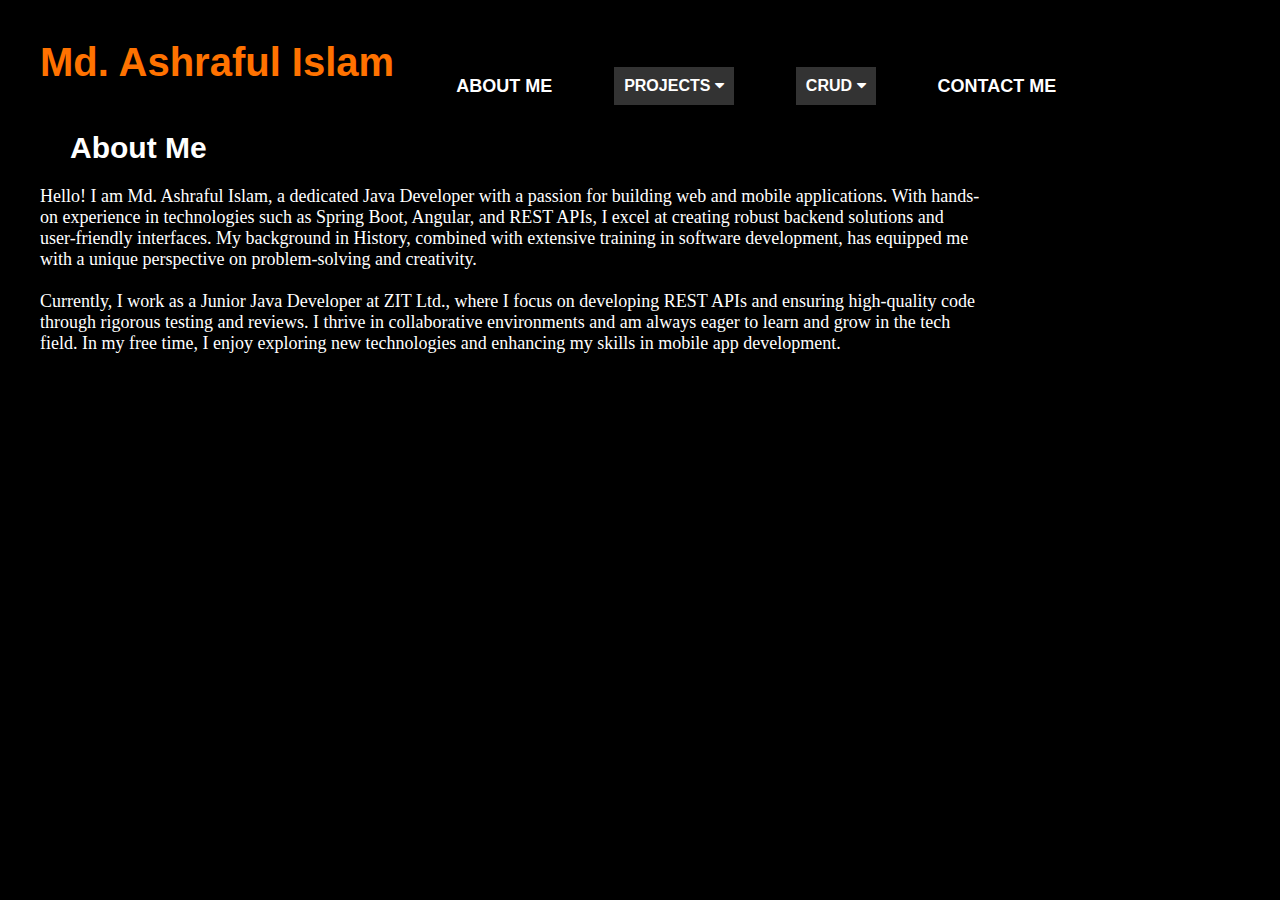
<file: about.html>
<!DOCTYPE html>
<html lang="en">

<head>
    <link rel="stylesheet" href="style.css">
    <link rel="stylesheet" href="https://cdnjs.cloudflare.com/ajax/libs/font-awesome/4.7.0/css/font-awesome.min.css">
    <title>About Me</title>

    <style>

    
.content {
           margin-left: 20px;
           margin-right: 150px;
           color: #ffffff;
           font-size: 18px;

        }


    </style>

</head>

<body>
    <div class="main">
        <div class="navbar">
            <div class="icon">
                <a href="index.html"><h1 class="logo">Md. Ashraful Islam</h1></a>
            </div>
            <div class="menu">
                <ul>
                    <li><a href="about.html">ABOUT ME</a></li>
                    <li>
                        <div class="dropdown">
                            <button class="dropbtn"><b>PROJECTS</b>
                                <i class="fa fa-caret-down"></i>
                            </button>
                            <div class="dropdown-content">
                                <div class="nested-dropdown">
                                    <button class="dropbtn-nested"><b>Hotel Management System</b>
										<i class="fa fa-caret-down"></i>
                                    </button>
                                    <div class="nested-content">
                                        <a href="#">Frontend</a>
                                        <a href="#">Backend</a>
                                    </div>
                                </div>
                                <div class="nested-dropdown">
                                    <button class="dropbtn-nested"><b>Courier Management System</b>
										<i class="fa fa-caret-down"></i>
                                    </button>
                                    <div class="nested-content">
                                        <a href="#">Frontend</a>
                                        <a href="#">Backend</a>
                                    </div>
                                </div>
                            </div>
                        </div>
                    </li>
                    <li>
                        <div class="dropdown">
                            <button class="dropbtn"><b>CRUD</b>
                                <i class="fa fa-caret-down"></i>
                            </button>
                            <div class="dropdown-content">
                                <a href="https://github.com/Sajeeb404/ServletCRUD">Servlet CRUD</a>
                                <a href="#">JSP CRUD</a>
                                <a href="#">JSF CRUD</a>
                                <a href="#">Swing CRUD</a>
                            </div>
                        </div>
                    </li>
                    <li><a href="contact.html">CONTACT ME</a></li>
                </ul>
            </div>
        </div>


        <div class="content">
            <h4><span>About Me</span></h4>
            <br>
            <div class="content">
                <p>Hello! I am Md. Ashraful Islam, a dedicated Java Developer with a passion for building web and mobile applications. With hands-on experience in technologies such as Spring Boot, Angular, and REST APIs, I excel at creating robust backend solutions and user-friendly interfaces. My background in History, combined with extensive training in software development, has equipped me with a unique perspective on problem-solving and creativity.</p>
        <br>
                <p>Currently, I work as a Junior Java Developer at ZIT Ltd., where I focus on developing REST APIs and ensuring high-quality code through rigorous testing and reviews. I thrive in collaborative environments and am always eager to learn and grow in the tech field. In my free time, I enjoy exploring new technologies and enhancing my skills in mobile app development.</p>
            </div>


        </div>


    </div>
</body>

</html>
</file>
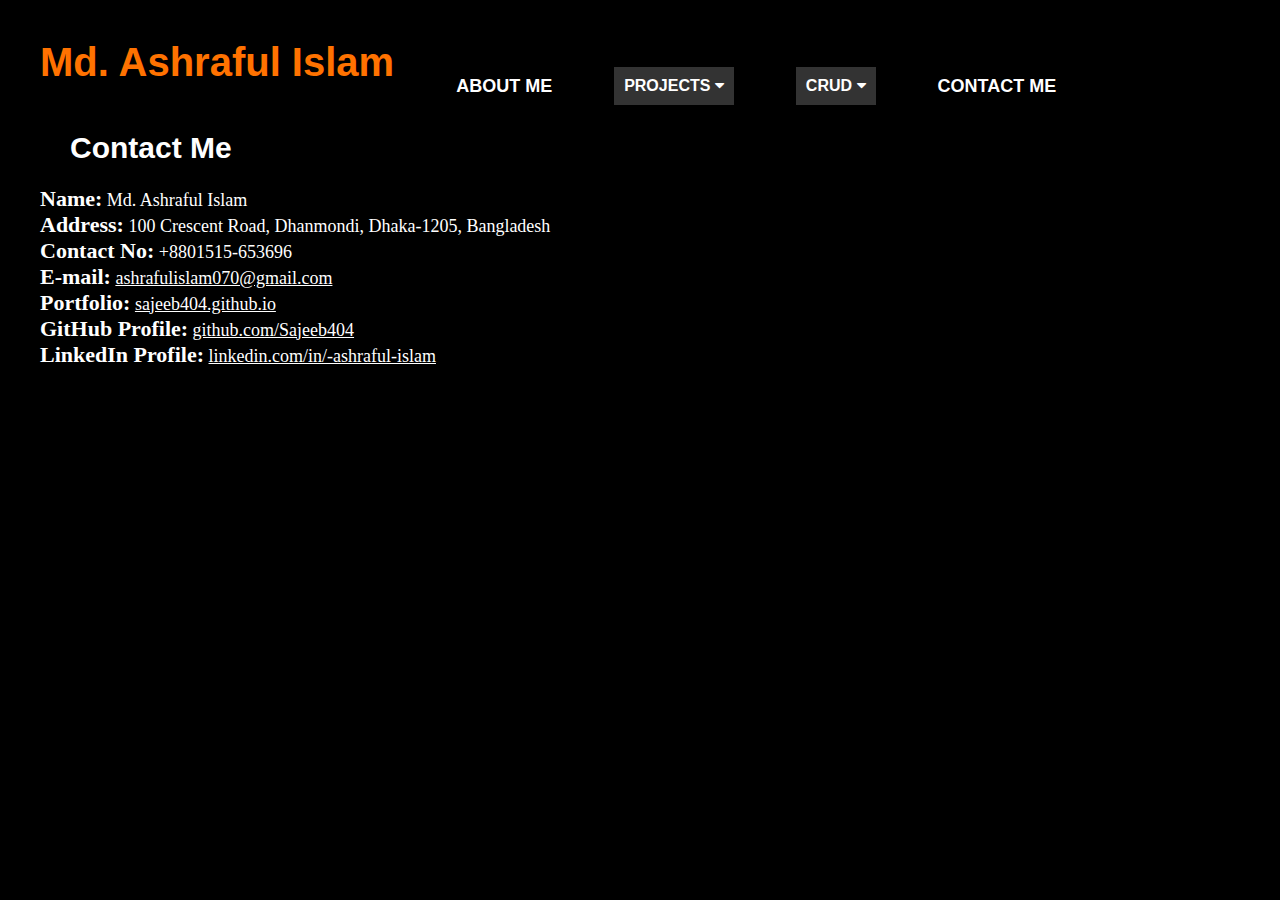
<file: contact.html>
<!DOCTYPE html>
<html lang="en">

<head>
    <link rel="stylesheet" href="style.css">
    <link rel="stylesheet" href="https://cdnjs.cloudflare.com/ajax/libs/font-awesome/4.7.0/css/font-awesome.min.css">
    <title>Md. Ashraful Islam</title>


    <style>

    
        .content {
                   margin-left: 20px;
                   margin-right: 150px;
                   color: #ffffff;
                   font-size: 18px;
        
                }
        a{
            color: #ffffff;
        }        

        strong{
            font-size: 22px;
        }
        
        
            </style>
</head>

<body>
    <div class="main">
        <div class="navbar">
            <div class="icon">
                <a href="index.html"><h1 class="logo">Md. Ashraful Islam</h1></a>
            </div>
            <div class="menu">
                <ul>
                    <li><a href="about.html">ABOUT ME</a></li>
                    <li>
                        <div class="dropdown">
                            <button class="dropbtn"><b>PROJECTS</b>
                                <i class="fa fa-caret-down"></i>
                            </button>
                            <div class="dropdown-content">
                                <div class="nested-dropdown">
                                    <button class="dropbtn-nested"><b>Hotel Management System</b>
										<i class="fa fa-caret-down"></i>
                                    </button>
                                    <div class="nested-content">
                                        <a href="#">Frontend</a>
                                        <a href="#">Backend</a>
                                    </div>
                                </div>
                                <div class="nested-dropdown">
                                    <button class="dropbtn-nested"><b>Courier Management System</b>
										<i class="fa fa-caret-down"></i>
                                    </button>
                                    <div class="nested-content">
                                        <a href="#">Frontend</a>
                                        <a href="#">Backend</a>
                                    </div>
                                </div>
                            </div>
                        </div>
                    </li>
                    <li>
                        <div class="dropdown">
                            <button class="dropbtn"><b>CRUD</b>
                                <i class="fa fa-caret-down"></i>
                            </button>
                            <div class="dropdown-content">
                                <a href="https://github.com/Sajeeb404/ServletCRUD">Servlet CRUD</a>
                                <a href="#">JSP CRUD</a>
                                <a href="#">JSF CRUD</a>
                                <a href="#">Swing CRUD</a>
                            </div>
                        </div>
                    </li>
                    <li><a href="contact.html">CONTACT ME</a></li>
                </ul>
            </div>
        </div>


        <div class="content">
            <h4><span>Contact Me</span></h4>
            <br>
            <div class="content">
               

                <p><strong>Name:</strong> Md. Ashraful Islam</p>
<p><strong>Address:</strong> 100 Crescent Road, Dhanmondi, Dhaka-1205, Bangladesh</p>
<p><strong>Contact No:</strong> +8801515-653696</p>
<p><strong>E-mail:</strong> <a href="mailto:ashrafulislam070@gmail.com">ashrafulislam070@gmail.com</a></p>
<p><strong>Portfolio:</strong> <a href="https://sajeeb404.github.io">sajeeb404.github.io</a></p>
<p><strong>GitHub Profile:</strong> <a href="https://github.com/Sajeeb404">github.com/Sajeeb404</a></p>
<p><strong>LinkedIn Profile:</strong> <a href="https://www.linkedin.com/in/-ashraful-islam/">linkedin.com/in/-ashraful-islam</a></p>


            </div>


        </div>


    </div>
</body>

</html>
</file>
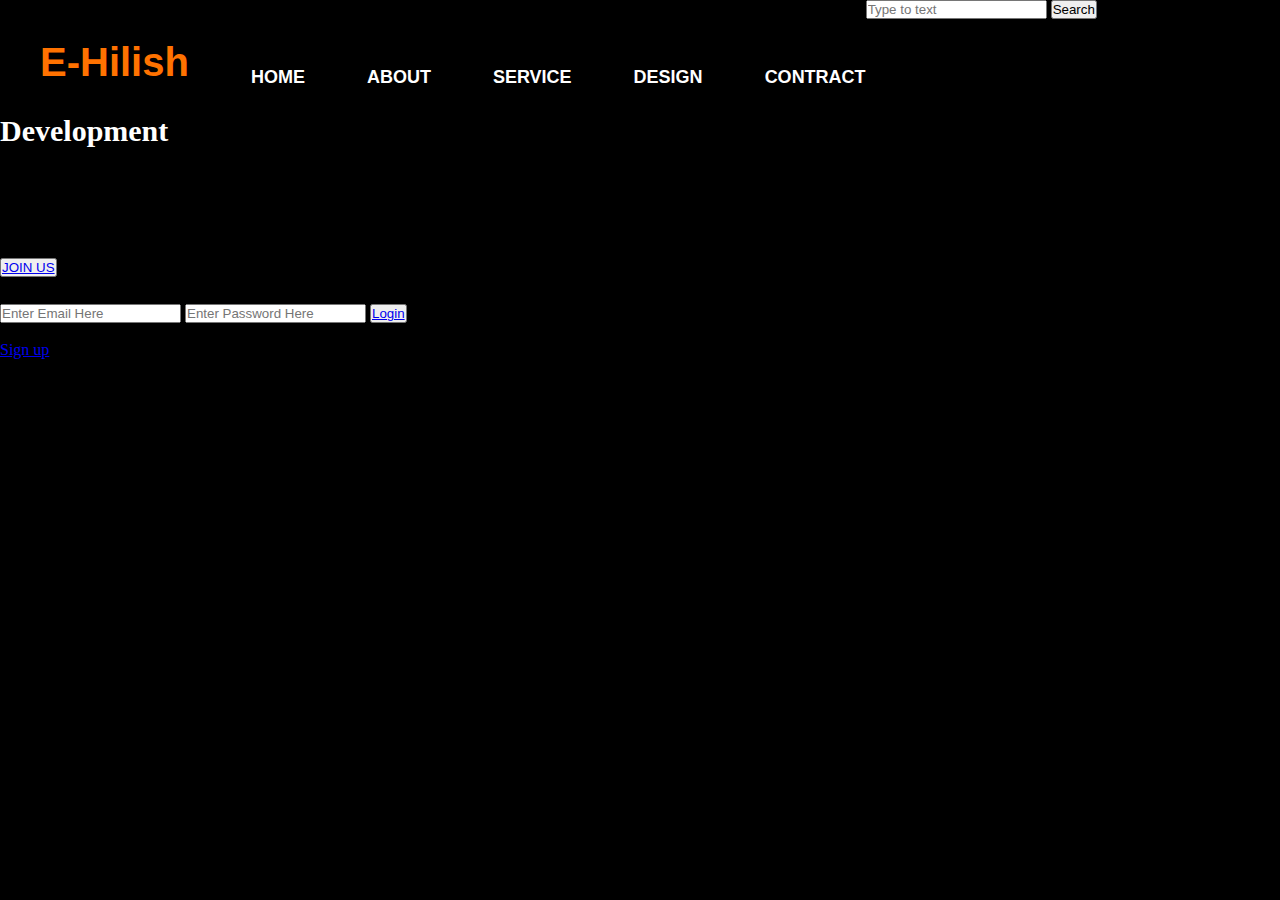
<file: ehilish.html>
<!DOCTYPE html>

<html>
<head>
	<link rel="stylesheet" href="style.css">
</head>
<body>
	<div class="main">
	  <div class="navbar">
	    <div class="icon">
	      <h2 class="logo">E-Hilish</h2>
	    </div>
	      <div class="menu">
	        <ul>
		  <li><a href="#"> HOME </a></li>
			
		  <li><a href="#"> ABOUT </a></li>
		  <li><a href="#"> SERVICE </a></li>
		  <li><a href="#"> DESIGN </a></li>
		  <li><a href="#"> CONTRACT </a></li>
	        </ul>
		</div>
	    <div class="search">
	      <input class="srch" type="search" name="" placeholder="Type to text">
	      <a href="#"><button class="btn"> Search </button></a>
	    </div>
	     </div>
	     <div class="content">
	      <h1> Web Design & <br/><span> Development</span><br/> Course </h1>
	      <p class="par"> Paragraphs are distinct blocks of text which section out a larger piece of <br/>writing—stories, novels, articles, creative writing or professional writing pieces—making it easier to read and understand.<br/>Good paragraphs are a handy writing skill for many forms of literature, and good writers can <br/>greatly enhance the readability of their news, essays, or fiction writing when constructed properly.</p>
	    	<button class="cn"><a href="#">JOIN US </a> </button>
	     <div class="form">
		<h2> Login Here </h2>
		<input type="email" name="email" placeholder="Enter Email Here">
		<input type="password" name="" placeholder="Enter Password Here">
		<button class="btnn"><a href="#">Login </a> </button>
		<p class="link">Don't have an account<br/>
		<a href="#"> Sign up</a> here </a></p>
		<p class="liw">Log in with </p>
		
	     </div>
	  </div>
	</div>
</body>
</html>
</file>
<file: style.css>
* {
    margin: 0;
    padding: 0;
}

.main {
    background-color: rgb(0, 0, 0);
    height: 100vh;
    width: auto;
}

.navbar {
    width: auto;
    height: 75px;
    margin: auto;
}

.logo {
    color: #ff7200;
    font-size: 40px;
    font-family: Arial, sans-serif;
    padding-left: 10px;
    float: left;
    padding-top: 10px;
    margin-top: 30px;
    margin-left: 30px;
}

.menu {
    width: auto;
    float: left;
    height: 70px;
    margin-top: 40px;
}

ul {
    float: left;
    display: flex;
    justify-content: center;
    align-items: center;
}

ul li {
    list-style: none;
    margin-left: 62px;
    margin-top: 27px;
    font-size: 18px;
    position: relative; /* For submenu positioning */
}

ul li a {
    text-decoration: none;
    color: #fff;
    font-family: Arial, sans-serif;
    font-weight: bold;
    transition: color 0.4s ease-in-out;
}

ul li a:hover {
    color: #ff7200;
}

.dropdown {
    position: relative;
    display: inline-block;
}

.dropbtn {
    background-color: #333;
    color: white;
    padding: 10px;
    font-size: 16px;
    border: none;
    cursor: pointer;
}

.dropdown-content {
    display: none;
    position: absolute;
    background-color: #444;
    min-width: 160px;
    z-index: 1;
}

.dropdown-content a {
    color: white;
    padding: 12px 16px;
    text-decoration: none;
    display: block;
}

.dropdown-content a:hover {
    background-color: #575757;
}

.dropdown:hover .dropdown-content {
    display: block; /* Show the dropdown on hover */
}

.nested-dropdown {
    position: relative;
}

.dropbtn-nested {
    background-color: #444;
    color: white;
    padding: 12px;
    border: none;
    cursor: pointer;
    width: 100%;
    text-align: left;
}

.nested-content {
    display: none;
    position: absolute;
    left: 100%; /* Align to the right of the nested button */
    top: 0; /* Align with the top of the parent */
    background-color: #555;
    min-width: 160px;
    z-index: 2;
}

.nested-dropdown:hover .nested-content {
    display: block; /* Show nested content on hover */
}

.nested-content a {
    padding: 10px 12px;
}

.nested-content a:hover {
    background-color: #666; /* Hover effect for nested items */
}

.content h4 {
    font-family: Arial, sans-serif;
    padding-left: 20px;
    margin-top: 5%;
    margin-left: 30px;
}

.content span {
    color: white;
    font-size: 30px;
}
</file>
